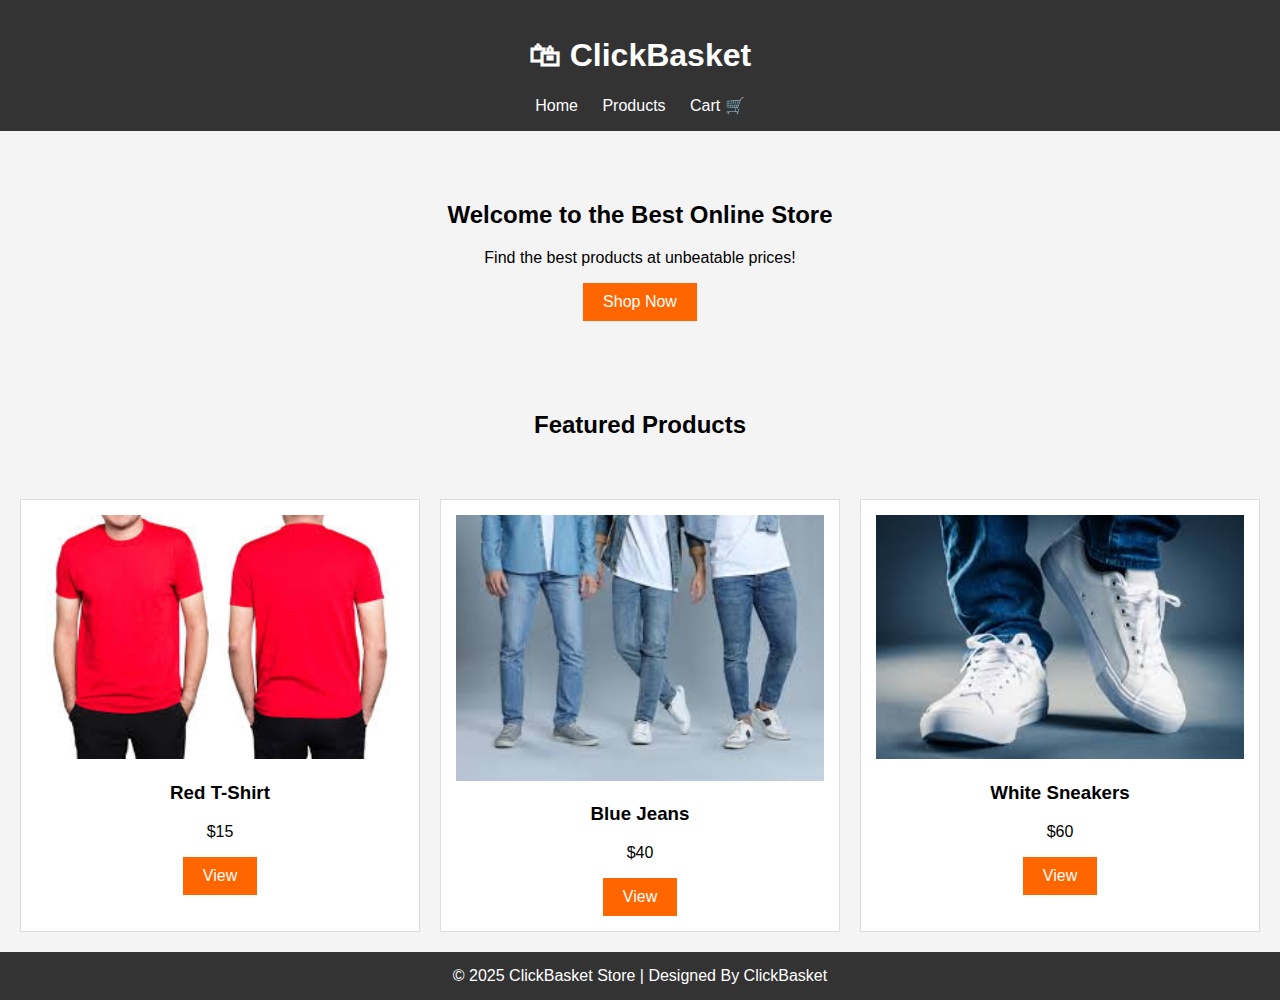
<file: index.html>
<!DOCTYPE html>
<html lang="en">
<head>
  <meta charset="UTF-8">
  <meta name="viewport" content="width=device-width, initial-scale=1.0">
  <title>ClickBasket</title>
  <link rel="stylesheet" href="css/style.css">
</head>
<body>

  <header>
    <h1>🛍 ClickBasket</h1>
    <nav>
      <a href="index.html">Home</a>
      <a href="products.html">Products</a>
      <a href="cart.html">Cart 🛒</a>
    </nav>
  </header>

  <!-- Hero Section -->
  <section class="hero">
    <h2>Welcome to the Best Online Store</h2>
    <p>Find the best products at unbeatable prices!</p>
    <a href="products.html" class="btn">Shop Now</a>
  </section>

  <!-- Featured Products -->
  <section class="featured">
    <h2 style="text-align:center; padding:20px;">Featured Products</h2>
    <div id="featured-list" class="product-grid"></div>
  </section>

  <!-- Footer -->
  <footer style="text-align:center; padding:15px; background:#333; color:#fff;">
    &copy; 2025 ClickBasket Store | Designed By ClickBasket
  </footer>

  <script src="js/home.js"></script>
</body>
</html>
</file>
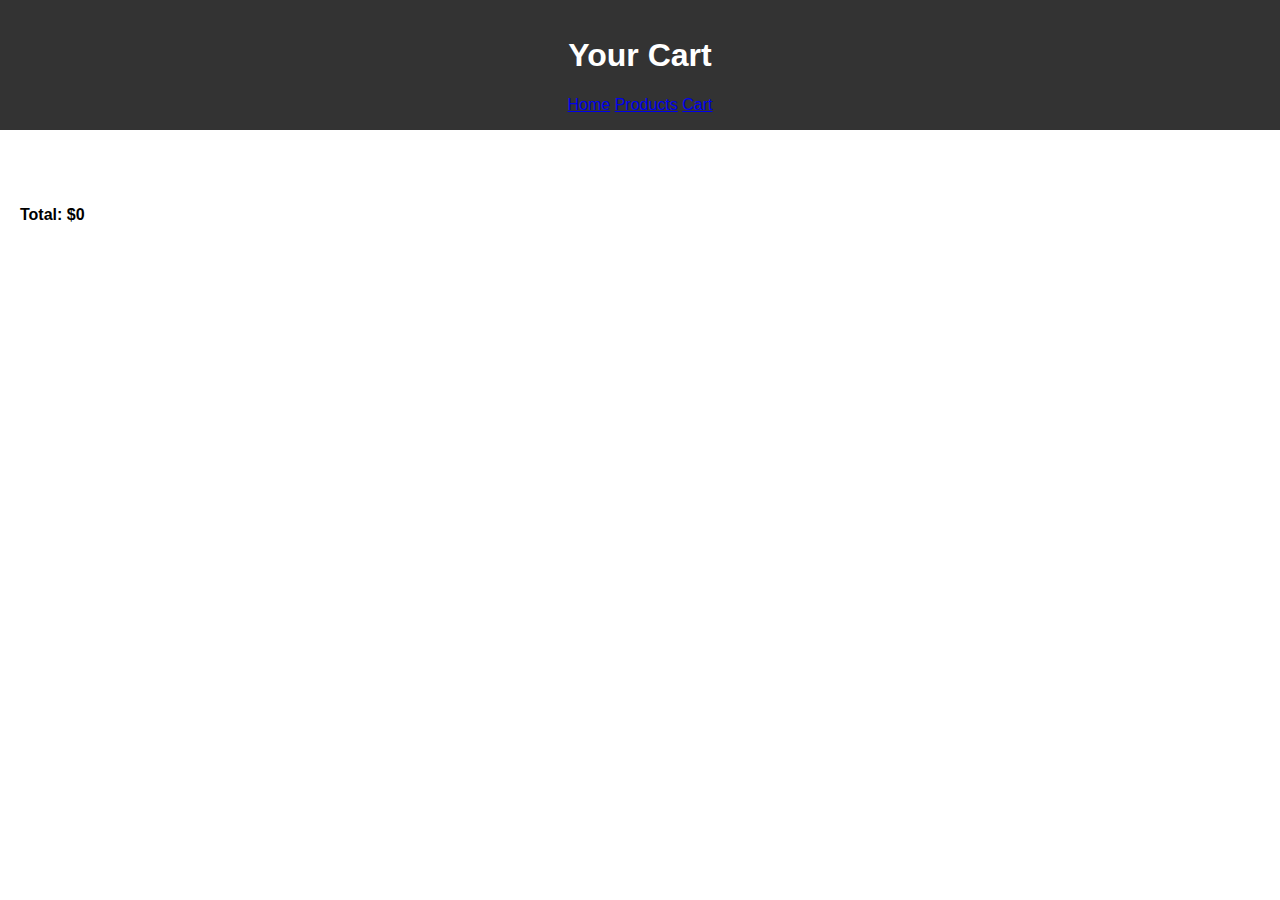
<file: cart.html>
<!DOCTYPE html>
<html lang="en">
<head>
  <meta charset="UTF-8">
  <meta name="viewport" content="width=device-width, initial-scale=1.0">
  <title>Cart - ClickBasket</title>
  <link rel="stylesheet" href="css/cart.css">
</head>
<body>
  <header>
    <h1>Your Cart</h1>
    <nav>
      <a href="index.html">Home</a>
      <a href="products.html">Products</a>
      <a href="cart.html">Cart</a>
    </nav>
  </header>

  <main>
    <div id="cart-items"></div>
    <p id="total-price"></p>
  </main>

  <script src="js/cart.js"></script>
</body>
</html>
</file>
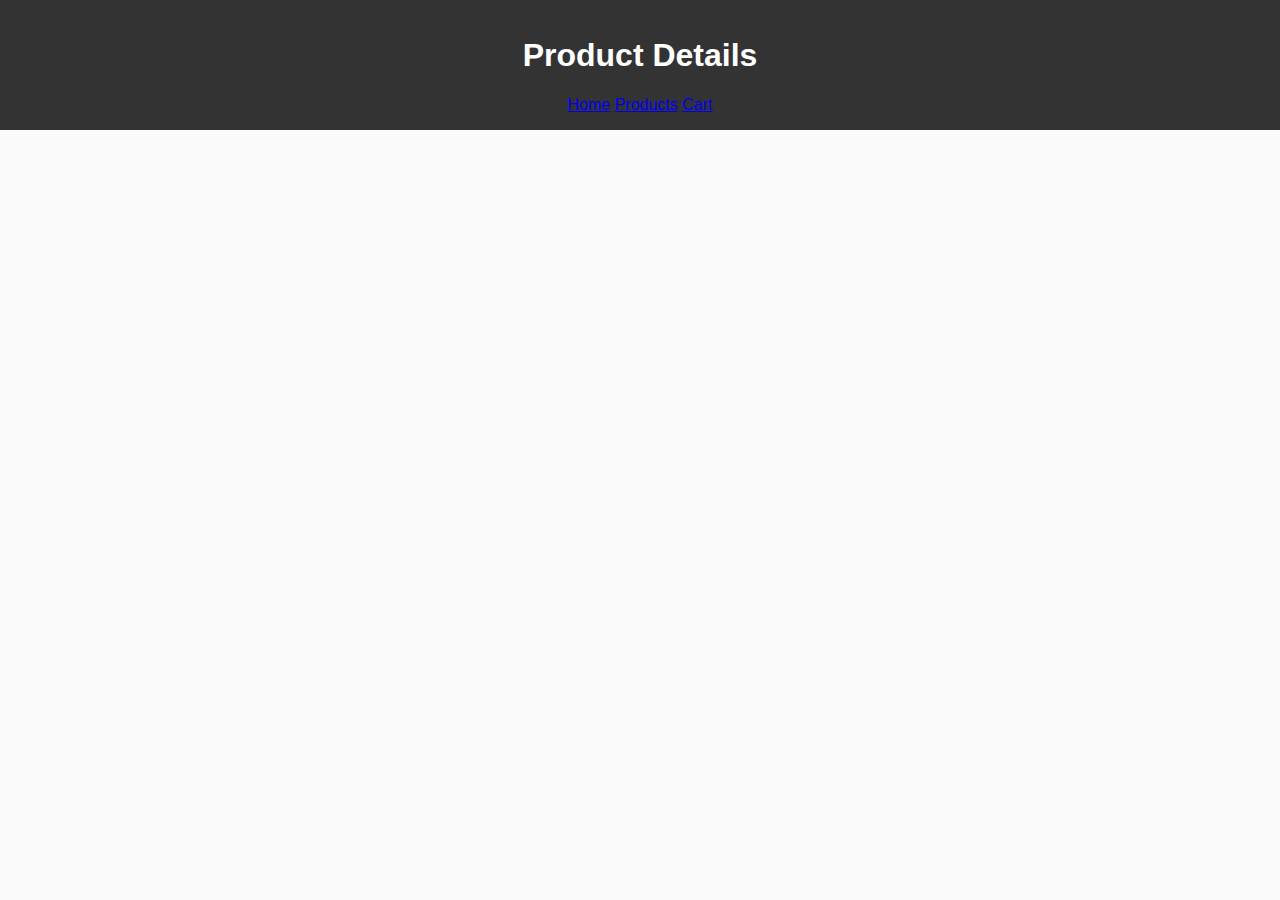
<file: product.html>
<!DOCTYPE html>
<html lang="en">
<head>
  <meta charset="UTF-8">
  <meta name="viewport" content="width=device-width, initial-scale=1.0">
  <title>Product Details - ClickBasket</title>
  <link rel="stylesheet" href="css/product.css">
</head>
<body>
  <header>
    <h1>Product Details</h1>
    <nav>
      <a href="index.html">Home</a>
      <a href="products.html">Products</a>
      <a href="cart.html">Cart</a>
    </nav>
  </header>

  <main>
    <div id="product-details"></div>
  </main>

  <script src="js/product.js"></script>
</body>
</html>
</file>
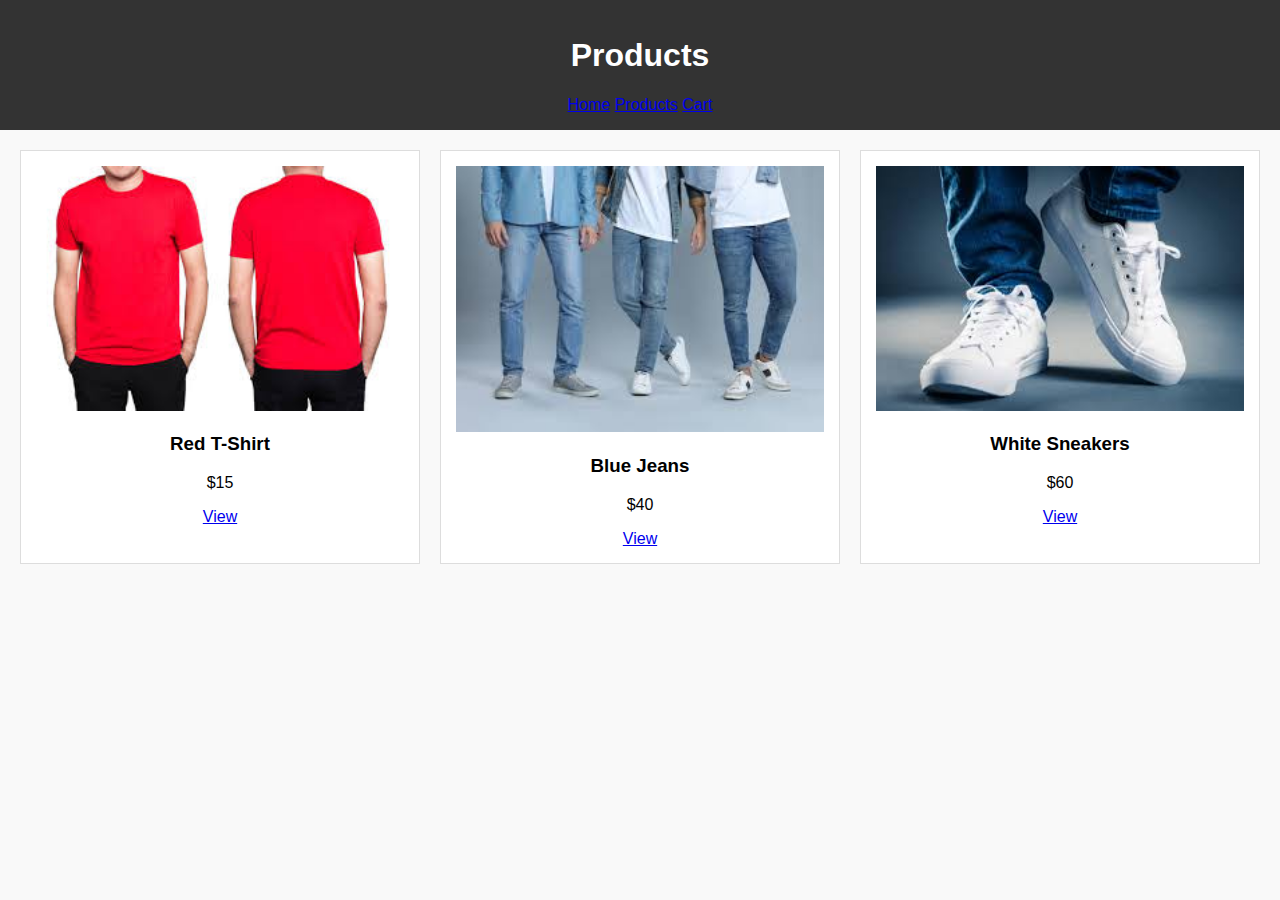
<file: products.html>
<!DOCTYPE html>
<html lang="en">
<head>
  <meta charset="UTF-8">
  <meta name="viewport" content="width=device-width, initial-scale=1.0">
  <title>Products - ClickBasket</title>
  <link rel="stylesheet" href="css/products.css">
</head>
<body>
  <header>
    <h1>Products</h1>
    <nav>
      <a href="index.html">Home</a>
      <a href="products.html">Products</a>
      <a href="cart.html">Cart</a>
    </nav>
  </header>

  <main>
    <section id="product-list"></section>
  </main>

  <script src="js/products.js"></script>
</body>
</html>
</file>
<file: css/style.css>
body {
  font-family: Arial, sans-serif;
  margin: 0;
  background: #f4f4f4;
}

header {
  background: #333;
  color: white;
  padding: 1rem;
  text-align: center;
}

header nav a {
  color: white;
  margin: 0 10px;
  text-decoration: none;
}

.hero {
  text-align: center;
  padding: 50px;
}

.btn {
  display: inline-block;
  padding: 10px 20px;
  background: #ff6600;
  color: white;
  text-decoration: none;
}
.product-grid {
  display: grid;
  grid-template-columns: repeat(auto-fit, minmax(200px, 1fr));
  gap: 20px;
  padding: 20px;
}

.product {
  background: white;
  padding: 15px;
  border: 1px solid #ddd;
  text-align: center;
}

.product img {
  width: 100%;
  height: auto;
}
</file>
<file: css/cart.css>
body {
  font-family: Arial, sans-serif;
  margin: 0;
  background: #fff;
}

header {
  background: #333;
  color: white;
  padding: 1rem;
  text-align: center;
}

#cart-items {
  padding: 20px;
}

.cart-item {
  border-bottom: 1px solid #ddd;
  padding: 10px 0;
}

#total-price {
  padding: 20px;
  font-weight: bold;
}
</file>
<file: css/product.css>
body {
  font-family: Arial, sans-serif;
  margin: 0;
  background: #fafafa;
}

header {
  background: #333;
  color: white;
  padding: 1rem;
  text-align: center;
}

#product-details {
  padding: 20px;
  text-align: center;
}

#product-details img {
  max-width: 300px;
}
</file>
<file: css/products.css>
body {
  font-family: Arial, sans-serif;
  background: #f9f9f9;
  margin: 0;
}

header {
  background: #333;
  color: white;
  padding: 1rem;
  text-align: center;
}

#product-list {
  display: grid;
  grid-template-columns: repeat(auto-fit, minmax(200px, 1fr));
  gap: 20px;
  padding: 20px;
}

.product {
  background: white;
  padding: 15px;
  border: 1px solid #ddd;
  text-align: center;
}

.product img {
  width: 100%;
  height: auto;
}
</file>
